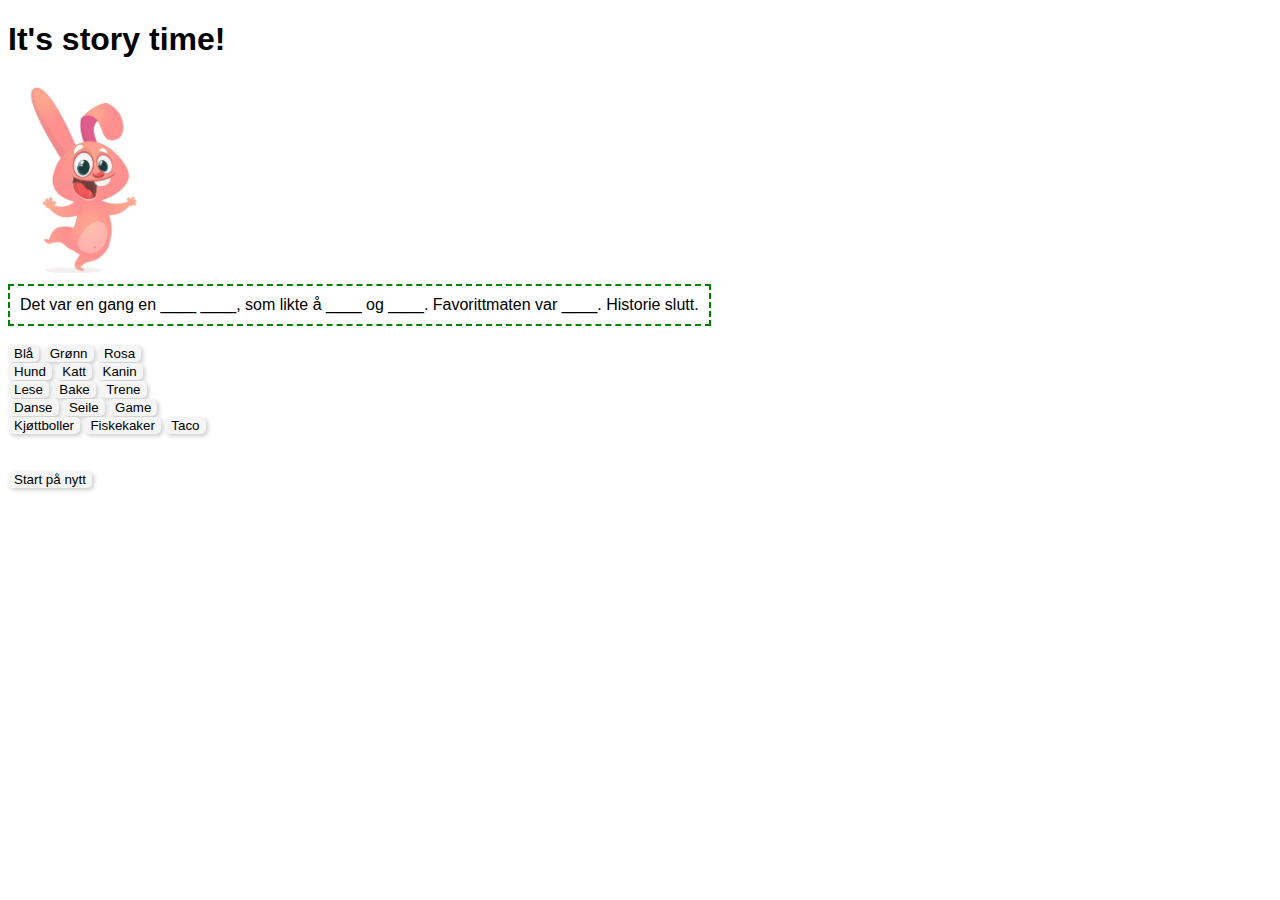
<file: index.html>
<!DOCTYPE html>
<html lang="en">
  <head>
    <meta charset="UTF-8" />
    <meta name="viewport" content="width=device-width, initial-scale=1.0" />
    <title>Adjektivhistorie</title>
    <style>
      body {
        font-family: Arial, Helvetica, sans-serif;
      }

      img {
        width: 150px;
        height: 200px;
      }

      .storyDiv {
        border: 2px dashed green;
        width: fit-content;
        padding: 10px;
      }

      .wordclass {
        display: inline-block;
      }

      .buttons {
        border-radius: 5px;
        border: none;
        background-color: whitesmoke;
        box-shadow: 2px 2px 4px rgba(0, 0, 0, 0.2);
      }
    </style>
  </head>
  <body>
    <div id="app"></div>

    <script>
      // Model
      let color = "____";
      let animal = "____";
      let verb1 = "____";
      let verb2 = "____";
      let food = "____";

      // View
      updateView();
        function updateView() {
          document.getElementById('app').innerHTML = /*HTML*/`

        <h1>It's story time!</h1>
        <img src="Img/pinkrabbit.jpeg" alt="En rosa kanin" />
        <div id="storyDiv" class="storyDiv">
          Det var en gang en
        <div id="colorDiv" class="wordclass">${color}</div>
        <div id="animalDiv" class="wordclass">${animal},</div>
          som likte å
        <div id="verb1Div" class="wordclass">${verb1}</div>
          og
        <div id="verb2Div" class="wordclass">${verb2}</div>.
          Favorittmaten var
        <div id="foodDiv" class="wordclass">${food}</div>.
          Historie slutt.
        </div>
        <br />
        <div>
        <div id="colors">
          <button class="buttons" onclick="setColor(this)">Blå</button>
          <button class="buttons" onclick="setColor(this)">Grønn</button>
          <button class="buttons" onclick="setColor(this)">Rosa</button>
        </div>
        <div id="animals">
          <button class="buttons" onclick="setAnimal(this)">Hund</button>
          <button class="buttons" onclick="setAnimal(this)">Katt</button>
          <button class="buttons" onclick="setAnimal(this)">Kanin</button>
        </div>
        <div id="verbs">
          <button class="buttons" onclick="setVerb1(this)">Lese</button>
          <button class="buttons" onclick="setVerb1(this)">Bake</button>
          <button class="buttons" onclick="setVerb1(this)">Trene</button>
        </div>
        <div id="verbs">
          <button class="buttons" onclick="setVerb2(this)">Danse</button>
          <button class="buttons" onclick="setVerb2(this)">Seile</button>
          <button class="buttons" onclick="setVerb2(this)">Game</button>
        </div>
        <div id="food">
          <button class="buttons" onclick="setFood(this)">Kjøttboller</button>
          <button class="buttons" onclick="setFood(this)">Fiskekaker</button>
          <button class="buttons" onclick="setFood(this)">Taco</button>
        </div>
        <br />
        <br />
          <button class="buttons" onclick="blankAll(this)">Start på nytt</button>
        </div>
          `
            }

          // Controller
          function setColor(btn) {
            color = btn.innerHTML;
            updateView();
      }

          function setAnimal(btn) {
            animal = btn.innerHTML;
            updateView();
      }

          function setVerb1(btn) {
            verb1 = btn.innerHTML;
            updateView();
      }

          function setVerb2(btn) {
            verb2 = btn.innerHTML;
            updateView();
      }

          function setFood(btn) {
            food = btn.innerHTML;
            updateView();
      }

        function blankAll(btn){
            location.reload();
      }

        updateView();
    </script>
    <!-- hele script skal kanskje være utenfor body, men inni HTML? -->
  </body>
</html>
</file>
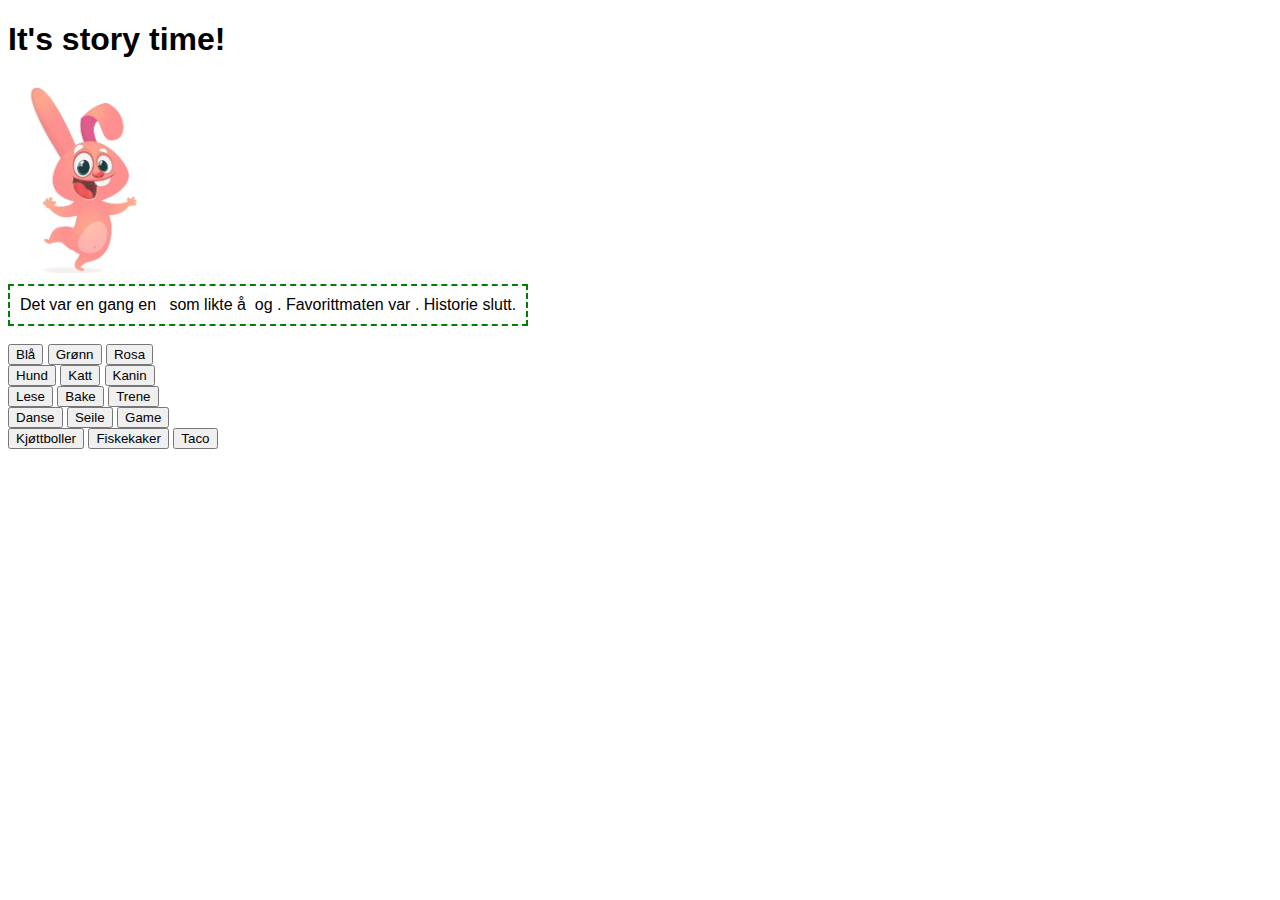
<file: index1.html>
<!DOCTYPE html>
<html lang="en">
  <head>
    <meta charset="UTF-8" />
    <meta name="viewport" content="width=device-width, initial-scale=1.0" />
    <title>Adjektivhistorie</title>
    <link rel="stylesheet" href="styles.css" />
  </head>
  <body>
    <div id="app">
      <h1>It's story time!</h1>
      <img src="Img/pinkrabbit.jpeg" alt="En rosa kanin" />
      <div id="storyDiv" class="storyDiv">
        Det var en gang en
        <div id="colorDiv" class="wordclass">____</div>
        <div id="animalDiv" class="wordclass">____,</div>
        som likte å
        <div id="verb1Div" class="wordclass">____</div>
        og
        <div id="verb2Div" class="wordclass">____</div>.
        Favorittmaten var
        <div id="foodDiv" class="wordclass">____</div>.
         Historie slutt.
      </div>
      <br />
      <div id="buttons" class="buttons">
        <div id="colors">
          <button onclick="setColor(this)">Blå</button>
          <button onclick="setColor(this)">Grønn</button>
          <button onclick="setColor(this)">Rosa</button>
        </div>
        <div id="animals">
          <button onclick="setAnimal(this)">Hund</button>
          <button onclick="setAnimal(this)">Katt</button>
          <button onclick="setAnimal(this)">Kanin</button>
        </div>
        <div id="verbs">
          <button onclick="setVerb1(this)">Lese</button>
          <button onclick="setVerb1(this)">Bake</button>
          <button onclick="setVerb1(this)">Trene</button>
        </div>
        <div id="verbs">
          <button onclick="setVerb2(this)">Danse</button>
          <button onclick="setVerb2(this)">Seile</button>
          <button onclick="setVerb2(this)">Game</button>
        </div>
        <div id="food">
          <button onclick="setFood(this)">Kjøttboller</button>
          <button onclick="setFood(this)">Fiskekaker</button>
          <button onclick="setFood(this)">Taco</button>
        </div>
      </div>
    </div>

    <script src="javascript.js"></script>
  </body>
</html>
</file>
<file: styles.css>
body {
    font-family: Arial, Helvetica, sans-serif;
}

img {
    width: 150px;
    height: 200px;
}

.storyDiv {
    border: 2px dashed green;
    width: fit-content;
    padding: 10px;
}

.wordclass {
    display: inline-block;
}
</file>
